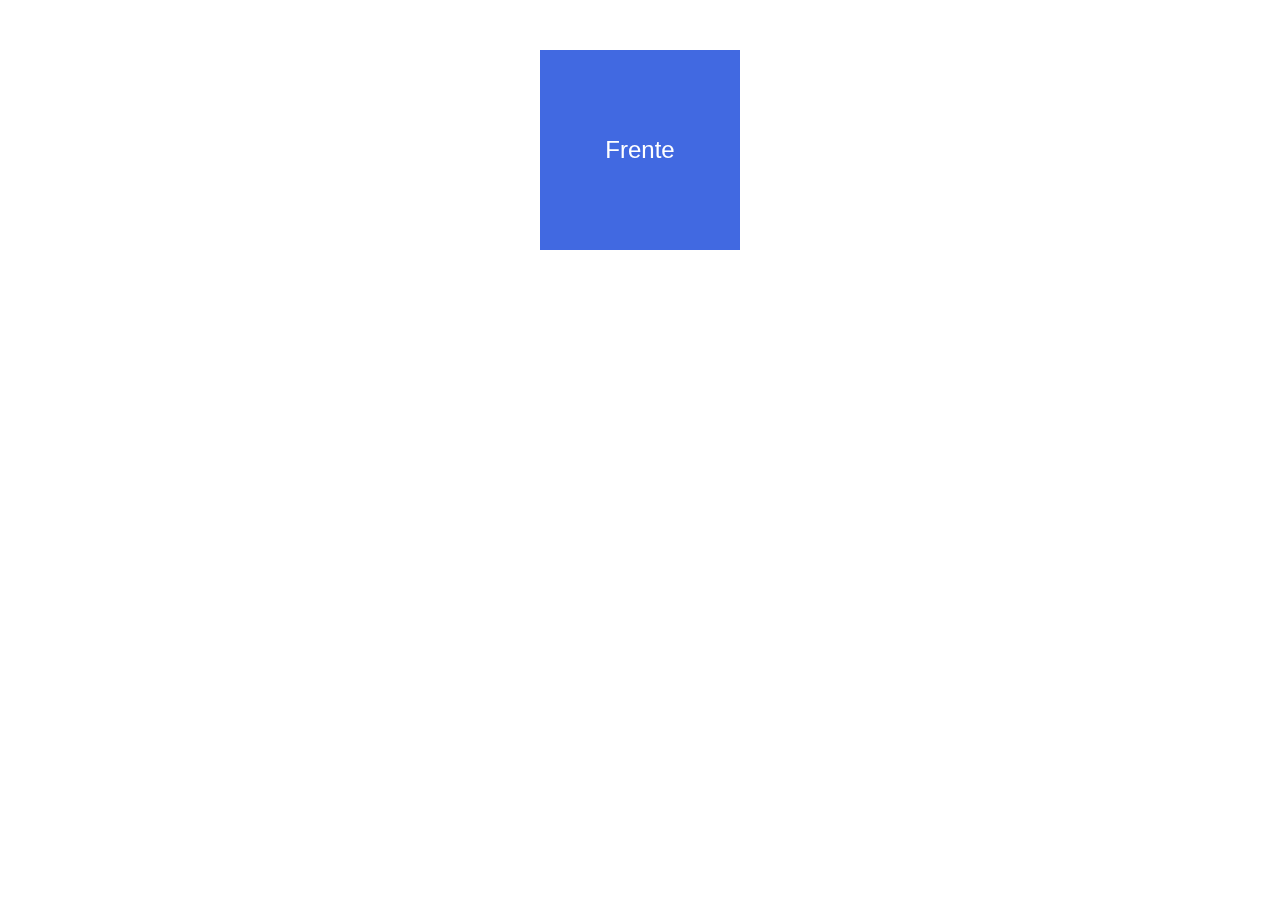
<file: public/pages/prueba.html>
<!DOCTYPE html>
<html lang="en">
<head>
    <meta charset="UTF-8">
    <meta name="viewport" content="width=device-width, initial-scale=1.0">
    <link rel="stylesheet" href="../css/vehiculos.css">
    <title>Document</title>
 
</head>
<body>
   <div class="escena">
  <div class="cubo">
    <div class="cara frente">Frente</div>
    <div class="cara atras">Atrás</div>
  </div>
</div>


</div>
</body>
</html>
</file>
<file: public/css/vehiculos.css>
.escena {
  width: 200px;
  height: 200px;
  perspective: 1000px; /* Le da profundidad 3D */
  margin: 50px auto;
}

.cubo {
  width: 100%;
  height: 100%;
  position: relative;
  transform-style: preserve-3d;
  transform: rotateY(0deg);
  transition: transform 1s;
}

.escena:hover .cubo {
  transform: rotateY(180deg);
}

.cara {
  position: absolute;
  width: 100%;
  height: 100%;
  backface-visibility: hidden;
  display: flex;
  align-items: center;
  justify-content: center;
  font-size: 24px;
  color: white;
  font-family: sans-serif;
}

.frente {
  background: royalblue;
}

.atras {
  background: tomato;
  transform: rotateY(180deg);
}
</file>
